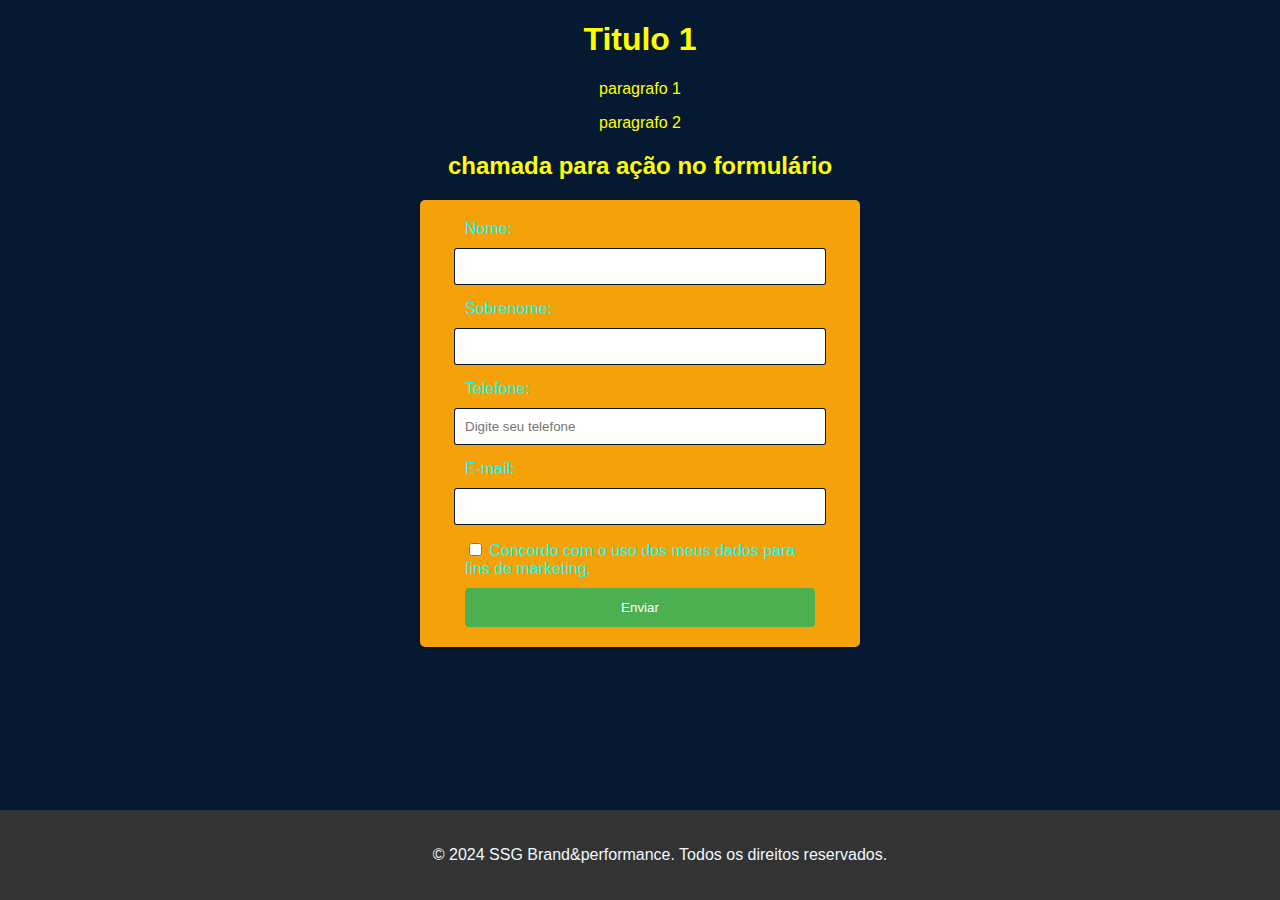
<file: index.html>
<!DOCTYPE html>
<html lang="pt-br">
<head>
    <meta charset="UTF-8">
    <meta name="viewport" content="width=device-width, initial-scale=1.0">
    <title>Formulário de Cadastro</title>
    <link rel="stylesheet" href="style.css">
    <script src="app.js" defer></script>
</head>
<body>
    <div class="textstyle">
        <h1>Titulo 1</h1>
        <p>paragrafo 1</p>
        <p>paragrafo 2</p>
        <h2>chamada para ação no formulário</h2>
    </div>

    <div class="container">
        <form id="meuFormulario" action="#" method="post">
            <label for="nome">Nome:</label>
            <input type="text" id="nome" name="nome" required>
            <label for="sobrenome">Sobrenome:</label>
            <input type="text" id="sobrenome" name="sobrenome" required>
            <label for="telefone">Telefone:</label>
            <input type="tel" id="telefone" name="telefone" placeholder="Digite seu telefone" required>
            <span id="telefone-erro" class="erro"></span>
            <label for="email">E-mail:</label>
            <input type="email" id="email" name="email" required>
            <label>
                <input type="checkbox" id="autorizacao" name="autorizacao" required>
                Concordo com o uso dos meus dados para fins de marketing.
            </label>
            <button type="submit">Enviar</button>
        </form>
    </div>

    <footer>
        <p>&copy; 2024 SSG Brand&performance. Todos os direitos reservados.</p>
    </footer>
</body>
</html>
</file>
<file: style.css>
/* Estilos globais */
body {
    font-family: Arial, sans-serif;
    margin: 0;
    padding: 0;
    box-sizing: border-box;
    background-color: rgba(1, 22, 46, 0.986);
    color: #333;
}

.textstyle {
    width: 80%;
    margin: 0 auto;
    text-align: center;
    color: yellow;
}

.container {
    width: 90%; /* Define uma largura máxima menor para o container */
    max-width: 400px; /* Limita a largura máxima */
    margin: 20px auto;
    background-color: #f5a20a;
    padding: 20px;
    border-radius: 5px;
    box-shadow: 0 2px 5px rgba(0, 0, 0, 0.3);
    color: aliceblue;
}

form {
    width: 100%;
    display: flex;
    flex-direction: column;
    align-items: center; /* Centraliza os elementos dentro do formulário */
}

label {
    width: 90%; /* Ajusta a largura para respeitar a margem */
    max-width: 350px; /* Limita a largura máxima */
    margin-bottom: 10px;
    color: cyan;
    text-align: left;
}

input[type="text"],
input[type="email"],
input[type="tel"] {
    width: 90%; /* Ajusta a largura para respeitar a margem */
    max-width: 350px; /* Limita a largura máxima */
    padding: 10px;
    margin-bottom: 15px;
    border: 1px solid rgba(1, 22, 46, 0.986);
    border-radius: 3px;
}

button[type="submit"] {
    background-color: #4CAF50;
    color: white;
    padding: 12px 20px;
    border: none;
    border-radius: 4px;
    cursor: pointer;
    width: 90%; /* O botão também ocupa 90% da largura */
    max-width: 350px; /* Limita a largura máxima */
}

button[type="submit"]:hover {
    background-color: #45a049;
}

footer {
    color: aliceblue;
    text-align: center;
    padding: 20px;
    background-color: #333;
    position: fixed;
    bottom: 0;
    width: 100%;
}

.erro {
    color: red;
    font-size: 12px;
    display: none;
    margin-top: -10px;
    margin-bottom: 10px;
}
</file>
